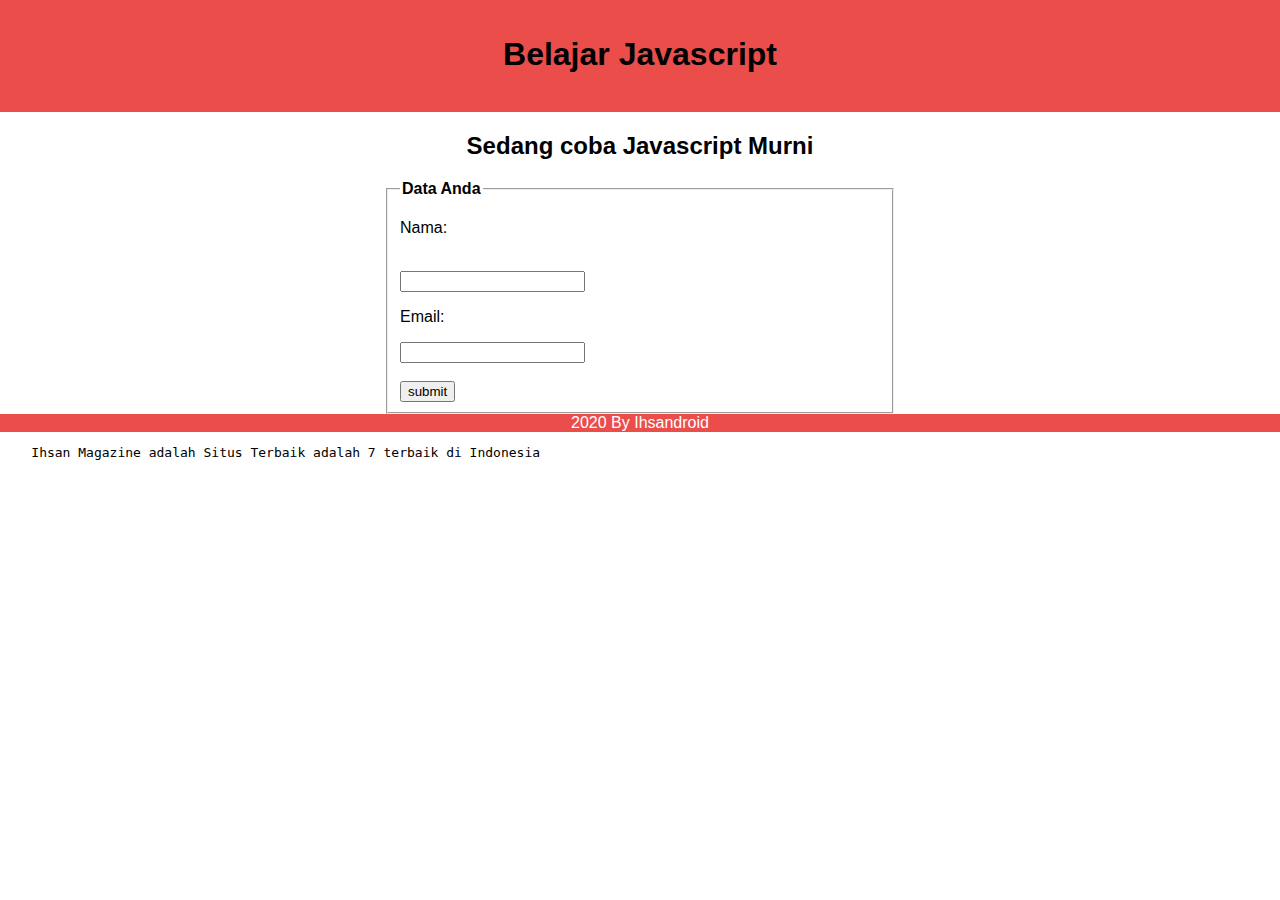
<file: index.html>
<!DOCTYPE html>
<html lang="en">
<head>
    <meta charset="UTF-8">
    <meta name="viewport" content="width=device-width, initial-scale=1.0">
    <link rel="stylesheet" href="style.css">
    <title>Belajar Javascript Dasar</title>
</head>
<body>
    
<header>
    <h1>Belajar Javascript</h1>
</header>

<main>

    <article>
        <section class="content">
            <h2>Sedang coba Javascript Murni</h2>
        </section>
    </article>

    <article>
      <section class="content">
        <form action="#" method="post" id="form">
            <fieldset>
                <legend><strong>Data Anda</strong></legend>
                <p>Nama:</p> <br>
                <input type="text" name="name">
                <br>
                <p>Email:</p>
                <input type="text" name="email">
                <br>
                <br>
                <input type="button" value="submit">
            </fieldset>
        </form>
      </section>
    </article>

</main>

<footer>
    2020 By Ihsandroid
</footer>

<pre>
    <script>

        let a = 'Ihsan Magazine'
        let b = 'Situs Terbaik'
        let c = 3
        let d = 4


        document.write(`${a} adalah ${b} adalah ${c+d} terbaik di Indonesia`)


        // document.write("Halo")
        // document.writeln("Apa Kabar?")
    </script>    
</pre>


<noscript>
    <p>Maaf, aktfikan Javascript anda</p>
</noscript>

</body>
</html>
</file>
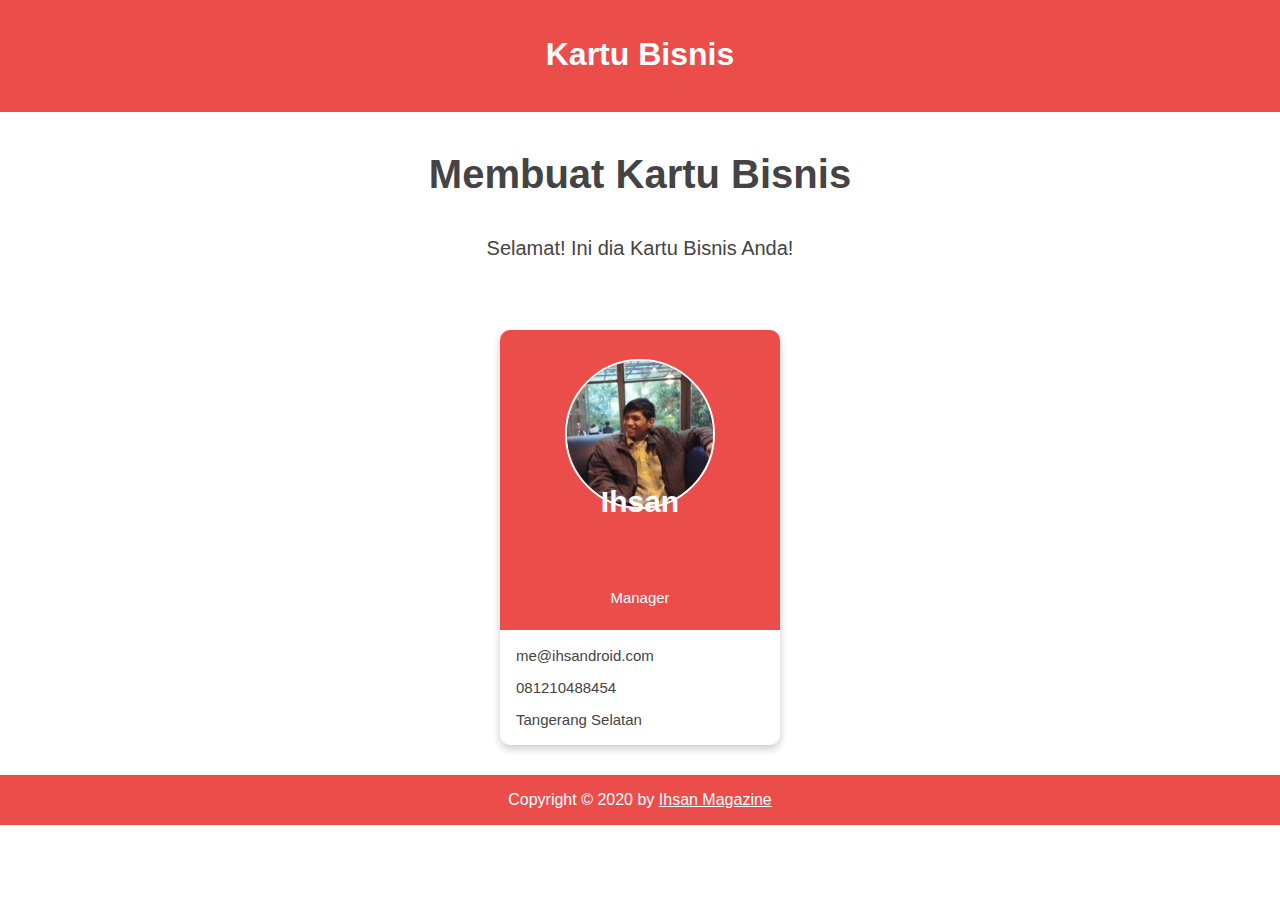
<file: card.html>
<!DOCTYPE html>
<html lang="en">
<head>
    <meta charset="UTF-8">
    <meta name="viewport" content="width=device-width, initial-scale=1.0">
    <link rel="stylesheet" href="style.css">
    <title>Card Business</title>
</head>

<header>
    <h1 id="heading">Kartu Bisnis</h1>
</header>

<body>
    <main>
        <div class="card">
            <p id="heading2">Membuat Kartu Bisnis</p>
            <p id="pcard">Selamat! Ini dia Kartu Bisnis Anda!</p>

            <div class="col">
                <div class="card-content">
                    <div class="image">
                        <img src="assets/img/0-ihsandroid.jpeg" alt="fotocard" style="
                            width: 150px; 
                            height: 150px; 
                            border-radius: 50%;
                            border-color: #ffffff;
                            border-width: 2px;
                            border-style: solid;
                            margin-top: 20px;">
                            <p class="cardname">Ihsan</p>
                            <p class="job">Manager</p>
                    </div>
                    
                    <div class="container">
                        <p class="cardcontainer">me@ihsandroid.com</p>
                        <p class="cardcontainer">081210488454</p>
                        <p class="cardcontainer">Tangerang Selatan</p>


                </div>
            </div>

        </div>
    </main>
</body>

<footer>
    <p>Copyright &copy; 2020 by <a href="https://www.ihsanmagazine.com">Ihsan Magazine</a> </p>
</footer>

</html>
</file>
<file: style.css>
* {
    box-sizing: border-box;
}

header {
    background-color: #eb4d4b;
    border-bottom: 2px solid #eb4d4b;
    padding: 15px 30px;
    text-align: center;
}

body{
    font-family: 'Segoe UI', Tahoma, Geneva, Verdana, sans-serif;
    margin: 0;
    min-height: 100vh;
    display: flex;
    flex-direction: column;
}

#heading{
    color: #ffffff;
    font-family: 'Segoe UI', Tahoma, Geneva, Verdana, sans-serif;
}

#heading2 {
    color: #444444;
    font-family: 'Segoe UI', Tahoma, Geneva, Verdana, sans-serif;
    font-size: 40px;
    font-weight: 600;
    text-align: center;
}

#pcard {
    color: #444444;
    font-family: 'Segoe UI', Tahoma, Geneva, Verdana, sans-serif;
    font-size: 20px;
    text-align: center;
}

.col {
    display: flex;
    justify-content: center;
    margin-bottom: 30px;
}

.card-content {
    box-shadow: 0 4px 8px 0 rgba(0, 0, 0, 0.2);
    transition: 0.3; /*jarak bayangan nya*/
    width: 280px;
    margin-top: 50px;
    border-radius: 10px;
}

.image {
    display: flex;
    justify-content: center;
    flex-direction: column;
    background-color: #eb4d4b;
    height: 300px;
    border-top-right-radius: 10px;
    border-top-left-radius: 10px;
    align-items: center;
}

.cardname {
    font-family: 'Segoe UI', Tahoma, Geneva, Verdana, sans-serif;
    color: #ffffff;
    font-size: 30px;
    font-weight: bold;
    position: absolute;
    margin-top: 75px;
}


.job {
    font-family: 'Segoe UI', Tahoma, Geneva, Verdana, sans-serif;
    color: #ffffff;
    font-size: 15px;
    margin-top: 80px;
}

.container {
    padding: 2px 16px ;
}

.cardcontainer {
    font-family: 'Segoe UI', Tahoma, Geneva, Verdana, sans-serif;
    color: #444444;
    font-size: 15px;
}

footer {
    background-color: #eb4d4b;
    color: #ffffff;
    text-align: center;
}

footer a {
    color: #ffffff
}

.content {
    display: flex;
    flex-direction: column; /*mengatur flex horizontal or vertical*/
    justify-content: center; /*menyelaraskan content secara horizontal*/
    align-items: center; /*menyelaraskan item secara vertikal lebih dari 1 element*/
    align-self: auto; /*menyelaraskan item secara vertikal tapi hanya 1 element saja*/
    flex: 1; /*mengatur halaman kita rensponsive*/
}

#form {
    width: 40%;
}
</file>
